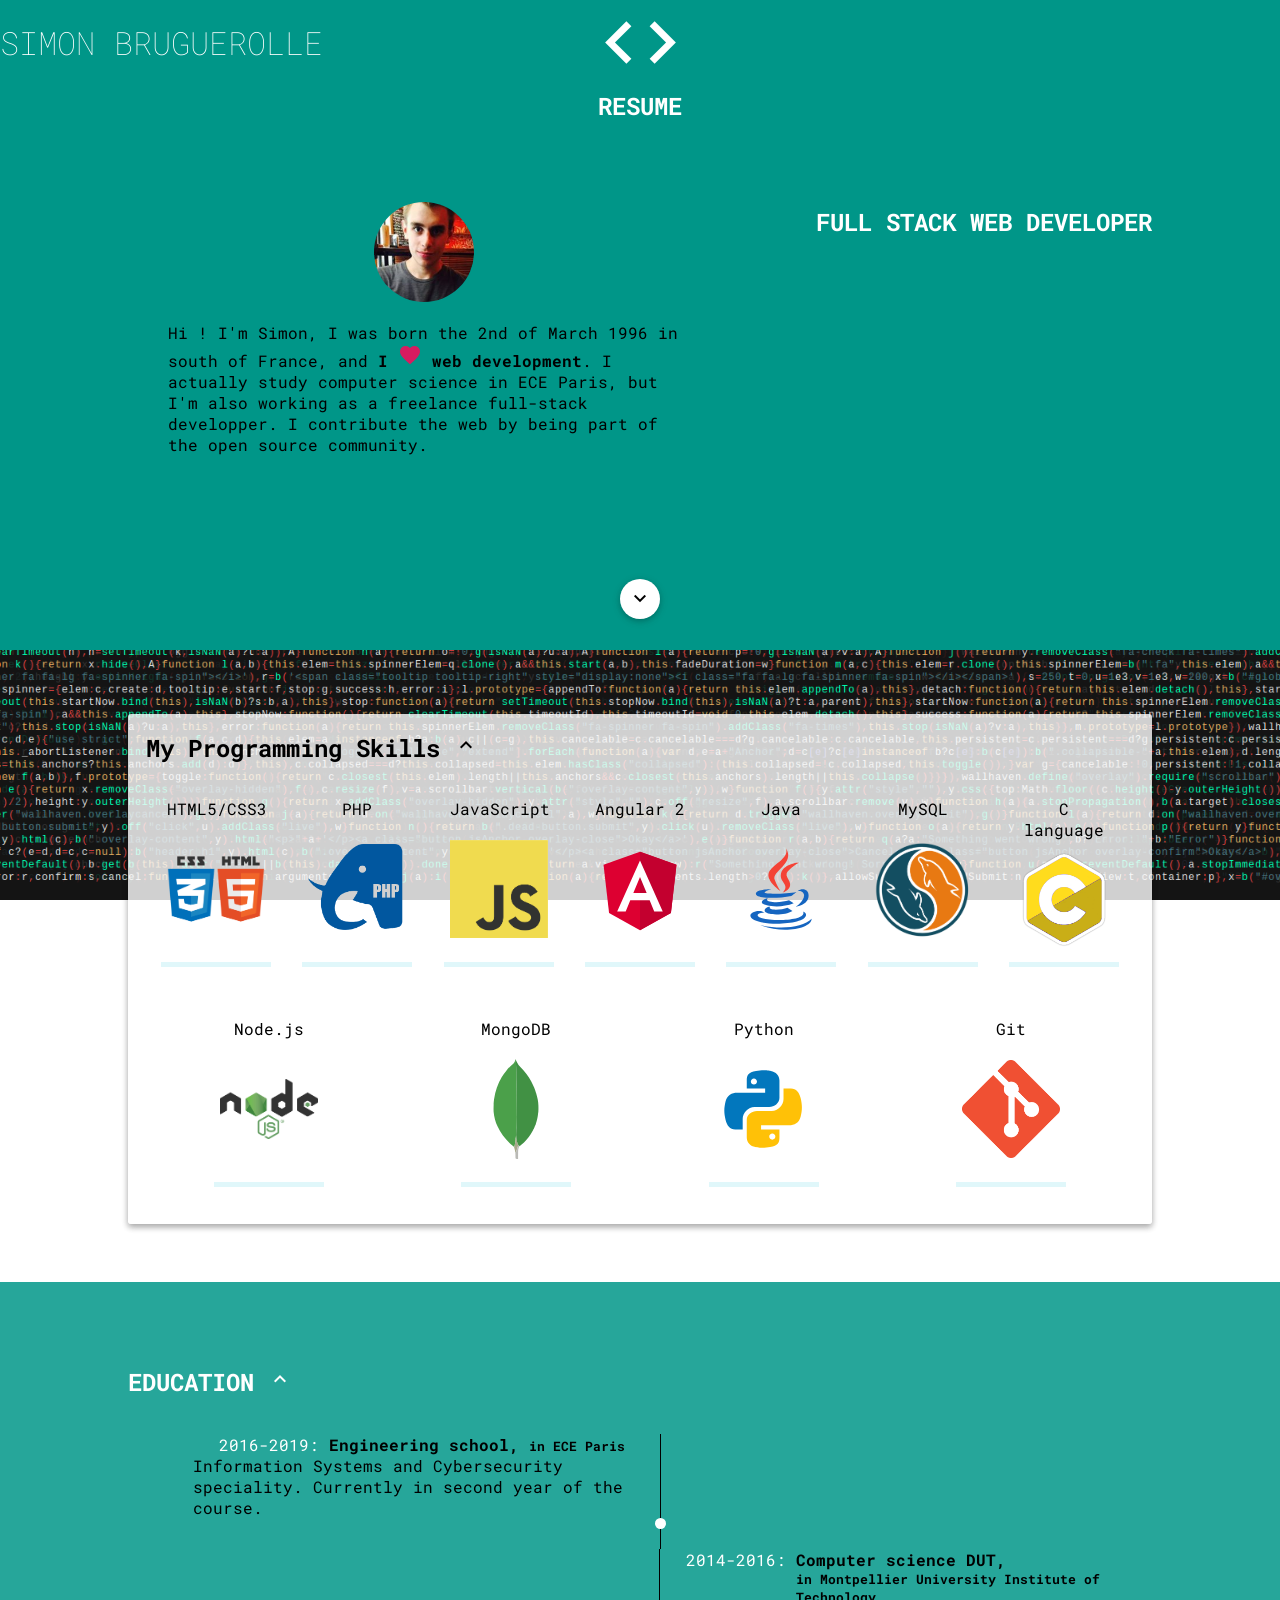
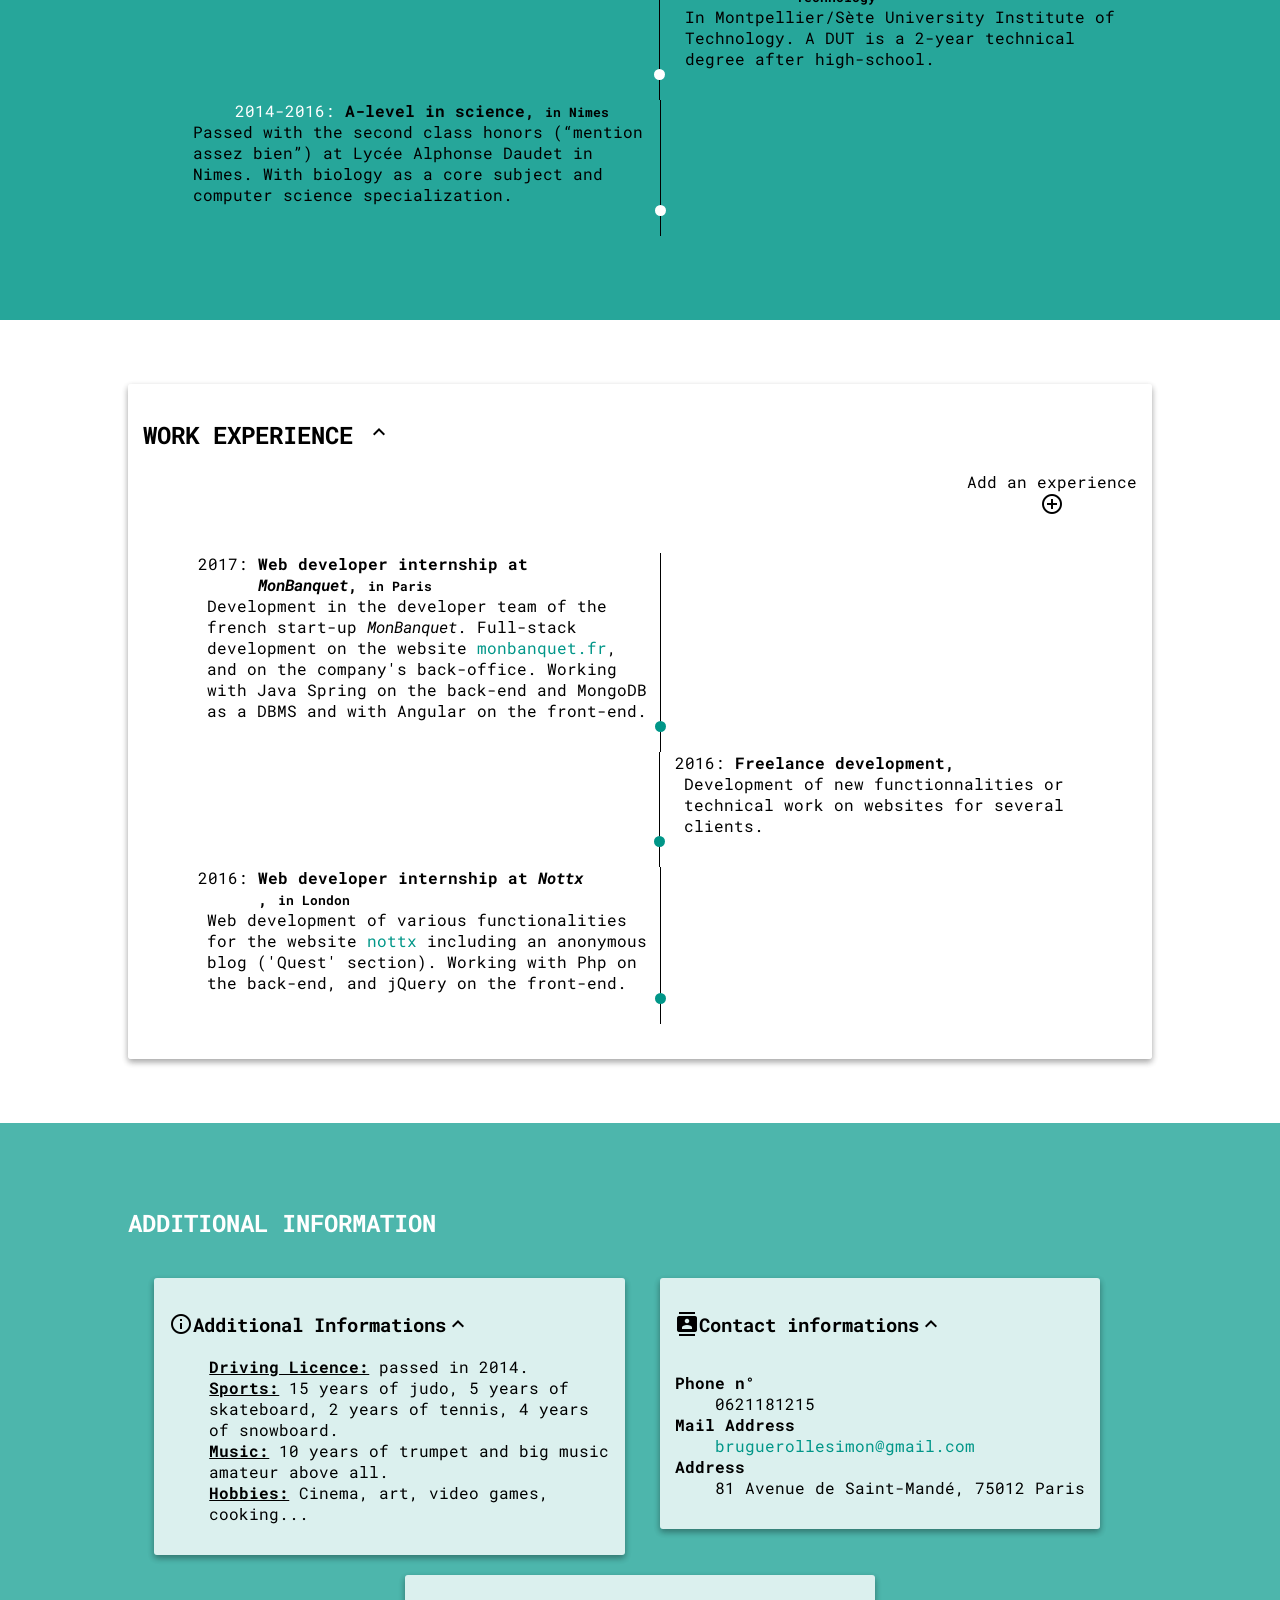
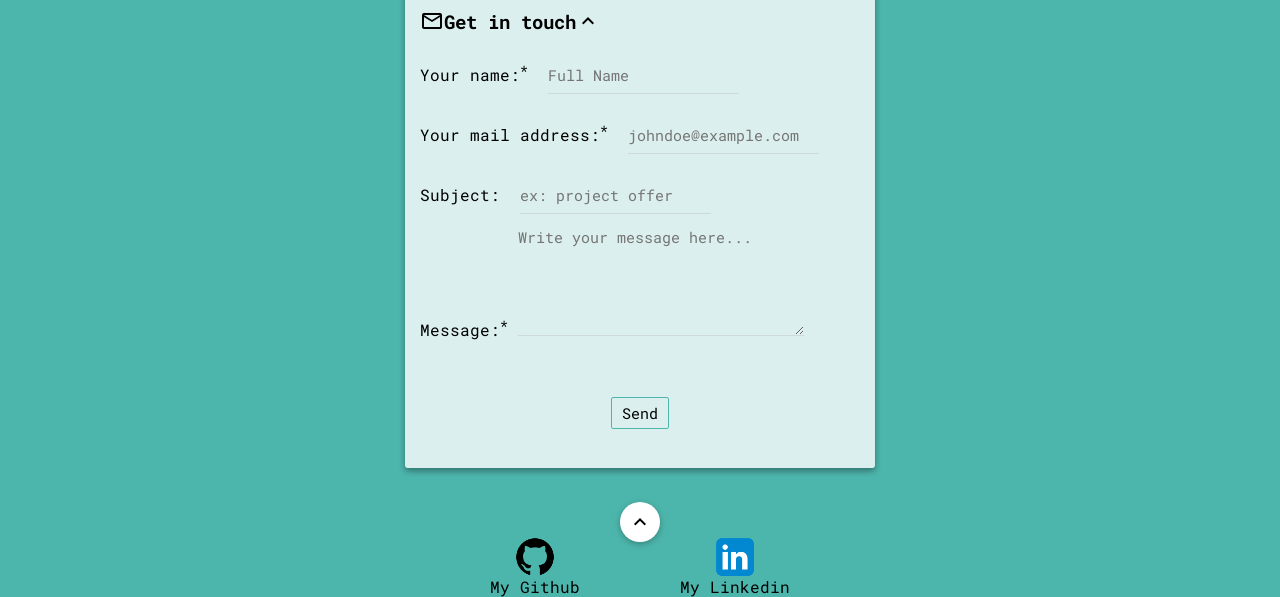
<file: index.html>
<!DOCTYPE html>
<html lang="en">
    <head>
        <meta charset="UTF-8">
        <meta name="description" content="Simon Bruguerolle, IT engineering school student & freelance full-stack/software developer resume">
        <meta name="keywords" content="Web, Développement, Site, Programmeur, PHP, Javascript, CSS, Html, Application, Ingénieur">
        <meta name="author" content="Simon Bruguerolle">
        <meta name="google-site-verification" content="sCUBQO4P8XqnOCyk2U4KFBAdhw1xpq0jYGKjB-eUn7g" />
        <!--  Tell Browser Website Is Responsive -->
        <meta name="viewport" content="width=device-width, initial-scale=1.0"/>

        <link rel="stylesheet" href="style.css">

        <link href="https://fonts.googleapis.com/css?family=Roboto+Mono" rel="stylesheet">
        <link href="https://fonts.googleapis.com/icon?family=Material+Icons" rel="stylesheet">
  
        <title>Simon Bruguerolle - Resume</title>        
    </head>
    <body>
        <header class="text-center">
            <h1>Simon Bruguerolle</h1>
            <i class='material-icons hidden-sm'>code</i>
        </header>
        <!-- <h1 class="chapterTitle">My Resume</h1> -->
        <article>
            <h2>RESUME</h2>
            <section id="first">
                <h2 class="right">FULL STACK WEB DEVELOPER</h2>
                <figure class="xs-100 w-50">
                    <figure class="text-center">
                        <img src="img/profile_square.jpg" alt="picture of me" class="responsive-img profile"/>     
                    </figure>        
                    <p>
                        Hi ! I'm Simon, I was born the 2nd of March 1996 in south of France, 
                        and <b>I <i class="material-icons red">favorite</i> web development</b>.
                        I actually study computer science in ECE Paris, 
                        but I'm also working as a freelance full-stack developper.
                        I contribute the web by being part of the open source community.
                    </p>
                </figure>
                <nav class="scroll-down xs-100">
                    <a class="margin-auto flex align-center justify-center" href='#skills'>
                        <i class="material-icons">keyboard_arrow_down</i>
                    </a>
                    <p class="margin-auto hidden unselectable">SCROLL DOWN</p>
                </nav>
            </section>
            <section id="skills" class='parallax'>
                <h2 class='display-none'>My Programming Skills</h2>
                <table class="box">
                    <thead>
                        <tr>
                            <th>My Programming Skills <i class="material-icons toggle">expand_less</i></th>
                        </tr>           
                    </thead>
                    <tbody id='skillTable' class='flex expandable'>

                    </tbody>
                </table>
            </section>
            <section id="studies" class="text-center">
                <h2 class="title">Education <i class="material-icons toggle">expand_less</i></h2>
                <ol class="expandable">
                    <li class="w-50 xs-100" data-year="2016-2019">
                        <h4>Engineering school, <small>in ECE Paris</small></h4>
                        
                        <p>
                            Information Systems and Cybersecurity speciality. 
                            Currently in second year of the course.
                        </p>
                    </li>
                    <li class="w-50 xs-left xs-100" data-year="2014-2016">
                        <h4>Computer science DUT, <small>in Montpellier University Institute of Technology</small></h4>
                        
                        <p>
                            In Montpellier/Sète University Institute of Technology. 
                            A DUT is a 2-year technical degree after high-school.
                        </p>
                    </li>
                    <li class="w-50 xs-100" data-year="2014-2016">
                        <h4>A-level in science, <small>in Nimes</small></h4>
                        
                        <p>
                            Passed with the second class honors (“mention assez bien”) at Lycée Alphonse Daudet in Nimes. 
                            With biology as a core subject and computer science specialization.
                        </p>
                    </li>    
                </ol>
            </section>
            <section id="works" class='parallax'>
                <h2 class="display-none">Work Experience</h2>
                <section class="box text-center">
                    <h2>Work Experience <i class="material-icons toggle">expand_less</i></h2>
                    <aside class="right addBtn text-center">Add an experience <i class="material-icons">add_circle_outline</i></aside>

                    <form class="text-center h-0" id="experienceForm">
                        <label for="role">Your role in the company:<sup>*</sup>
                            <input type="text" name='role' id="role" placeholder="ex: developer" required>
                            <small>Please enter a valid role</small>
                        </label>
                        <label for="year">The year(s) you worked here:<sup>*</sup>
                            <input type="text" name='year' id='year' placeholder="ex: 2017" required>
                            <small>Please enter a valid year</small>                            
                        </label>
                        <label for="company">The company you worked at: <sup>*</sup>
                            <input type="text" name='company' id='company' placeholder='ex: Paypal' required>
                            <small>Please enter a valid company</small>
                        </label>
                        <label for="location">The location of the company: <sup>*</sup>
                            <input type="text" name='location' id='location' placeholder='ex: New York' required>
                            <small>Please enter a valid location</small>
                        </label>
                        <label for="description">Description of your experience:<sup>*</sup>
                            <textarea name="description" id="description" cols="30" rows="5" 
                            class='m-auto' placeholder="Write your description here..."
                            required></textarea>
                            <small>Please enter a valid description</small>                            
                        </label>
                        <button type='submit'>
                            Save
                        </button>
                    </form>

                    <ol class='expandable'>
                        <li class="w-50 xs-100" data-year="2017">
                            <h4>Web developer internship at <i>MonBanquet</i>, <small>in Paris</small></h4>
                            
                            <p>
                                Development in the developer team of the french start-up <i>MonBanquet</i>. 
                                Full-stack development on the website 
                                <a href="https://www.monbanquet.fr/" target="_blank">monbanquet.fr</a>,
                                and on the company's back-office. Working with Java Spring on the back-end and MongoDB as a DBMS
                                and with Angular on the front-end.
                            </p>
                        </li>
                        <li class="w-50 xs-left xs-100" data-year="2016">
                            <h4>Freelance development,</h4>
                            <p>
                                Development of new functionnalities or technical 
                                work on websites for several clients.
                            </p>
                        </li>        
                        <li class="w-50 xs-100" data-year="2016">
                            <h4>Web developer internship at <i>Nottx</i>, <small>in London</small></h4>
                            <p>
                                Web development of various functionalities for the website 
                                <a href="https://nottx.com/" target="_blank">nottx</a>
                                including an anonymous blog ('Quest' section). Working with Php on the back-end, 
                                and jQuery on the front-end.
                            </p>
                        </li>
                    </ol>
                </section>
            </section>
            <section id='contact' class="text-center">
                <h2>Additional Information</h2>
                <section class="inline-block box md-100">
                    <h3 class="flex">
                        <i class="material-icons">info_outline</i> Additional Informations
                        <i class="right material-icons toggle">expand_less</i>
                    </h3>
                    <ul class='expandable'>
                        <li><u><b>Driving Licence:</b></u> passed in 2014.</li>
                        <li><u><b>Sports:</b></u> 15 years of judo, 5 years of skateboard, 2 years of tennis, 4 years of snowboard.</li>
                        <li><u><b>Music:</b></u> 10 years of trumpet and big music amateur above all.</li>
                        <li><u><b>Hobbies:</b></u> Cinema, art, video games, cooking...</li>
                    </ul>
                </section>
                <section class="md-100 box inline-block">
                    <h3 class="flex">
                        <i class="material-icons">contacts</i> Contact informations 
                        <i class="right material-icons toggle">expand_less</i>
                    </h3>
                    <address class="expandable">
                        <dl>
                            <dt>Phone n°</dt><dd>0621181215</dd>
                            <dt>Mail Address</dt><dd><a href="mailto:bruguerollesimon@gmail.com">bruguerollesimon@gmail.com</a></dd>
                            <dt>Address</dt><dd>81 Avenue de Saint-Mandé, 75012 Paris</dd>
                        </dl>
                    </address>
                </section>
                <section class="md-100 box m-auto"> 
                    <h3 class="flex">
                        <i class="material-icons">mail_outline</i>Get in touch
                        <i class="right material-icons toggle">expand_less</i>                        
                    </h3>
                    <form id='contactForm' class='text-center expandable'>
                        <label for="name">Your name:<sup>*</sup>
                            <input type="text" name='name' id="name" placeholder="Full Name" required>
                            <small>Please enter a valid name</small>
                        </label>
                        <label for="mail">Your mail address:<sup>*</sup>
                            <input type="email" name='mail' id='mail' placeholder="johndoe@example.com" required>
                            <small>Please enter a valid mail address</small>                            
                        </label>
                        <label for="subject">Subject: 
                            <input type="text" name='subject' id='subject' placeholder='ex: project offer'>
                        </label>
                        <label for="message">Message:<sup>*</sup>
                            <textarea name="message" id="message" cols="30" rows="5" 
                            class='m-auto' placeholder="Write your message here..."
                            required></textarea>
                            <small>Please enter a valid message</small>                            
                        </label>
                        <i class="material-icons" id="validator">done</i>
                        <button type='submit'>
                            Send
                        </button>
                    </form>
                </section>
        
            </section>
        </article>
        <footer class="flex align-center justify-center">
            <nav class="scroll-down xs-100">
                <a class="margin-auto flex align-center justify-center" href='#'>
                    <i class="material-icons">keyboard_arrow_up</i>
                </a>
                <p class="margin-auto hidden unselectable">GO ON TOP</p>
            </nav>
    
            <a href="https://github.com/Simon-Bru" target="_blank">
                <figure class="text-center">
                    <img src="img/github.png" alt="My Github">
                    <figcaption>My Github</figcaption>
                </figure>
            </a>
            <a href="https://www.linkedin.com/in/simon-bruguerolle-622907117/" target="_blank">
                <figure class="text-center">
                    <img src="img/linkedin.png" alt="My Linkedin">
                    <figcaption>My Linkedin</figcaption>
                </figure>
            </a>
        </footer>
        <script type='text/javascript' src="script.js"></script>
    </body>
</html>
</file>
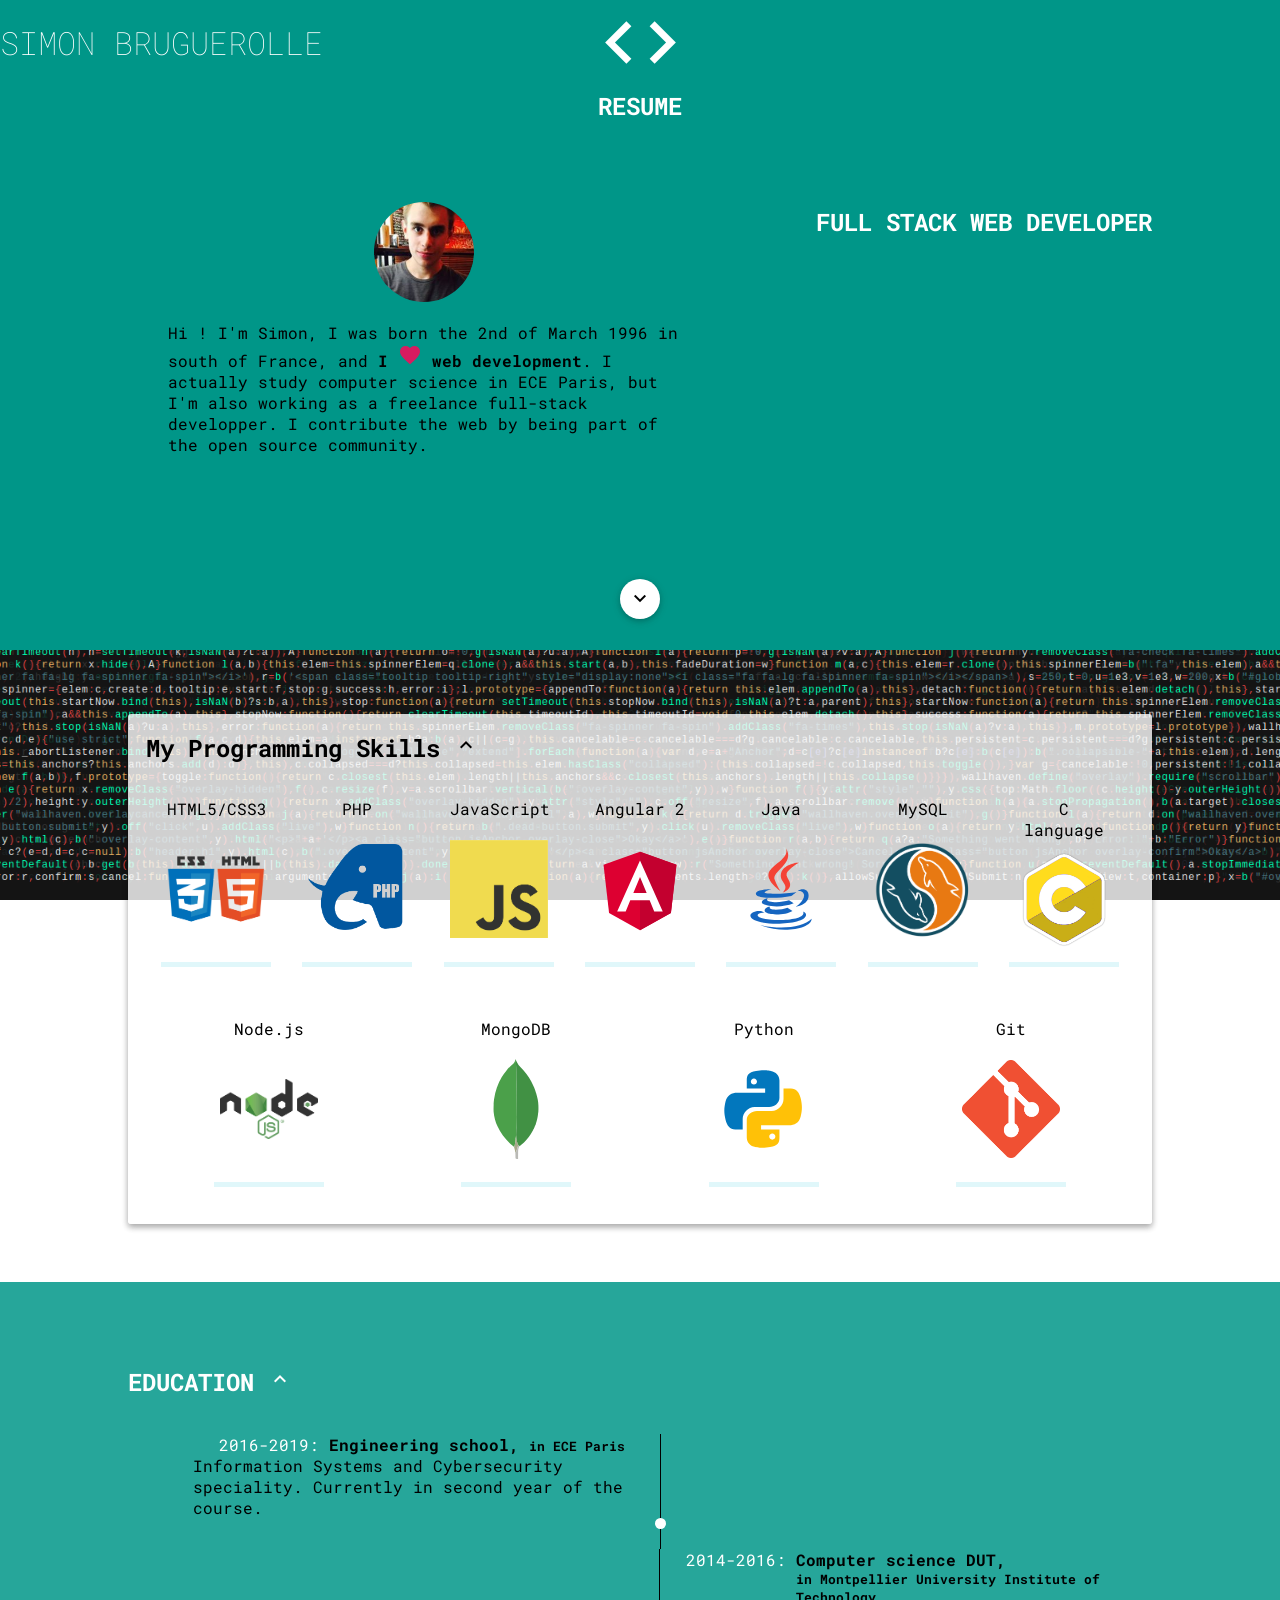
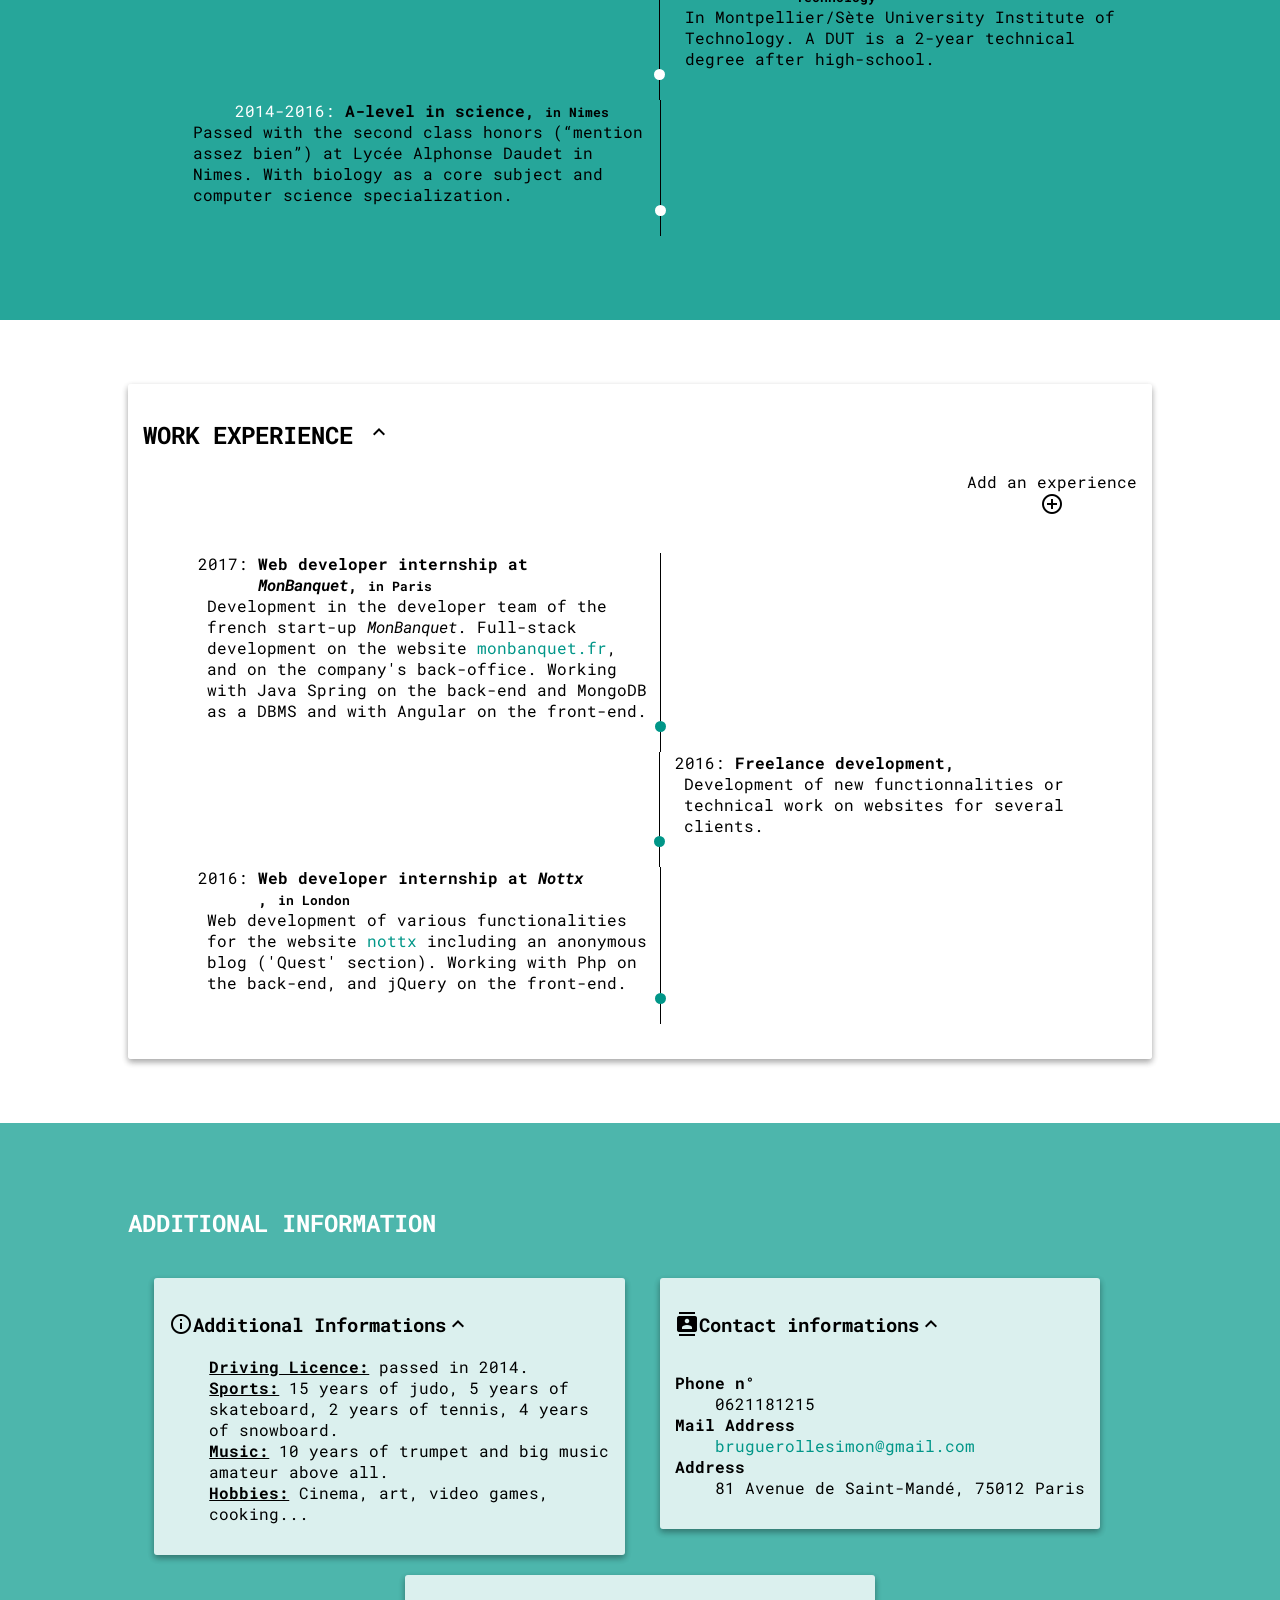
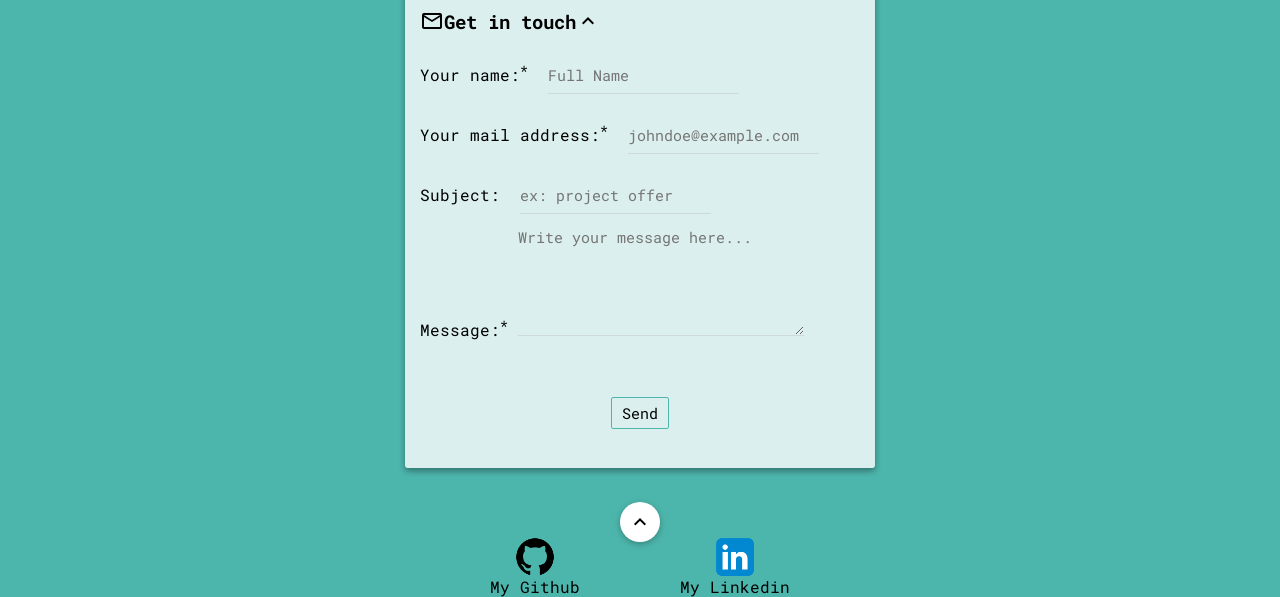
<file: cv.html>
<!DOCTYPE html>
<html lang="en">
    <head>
        <meta charset="UTF-8">
        <meta name="description" content="Simon Bruguerolle, developer">
        <meta name="keywords" content="Web, Développement, Site, Programmeur, PHP, Javascript, CSS, Html, Application, Ingénieur">
        <meta name="author" content="Simon Bruguerolle">
        <!--  Tell Browser Website Is Responsive -->
        <meta name="viewport" content="width=device-width, initial-scale=1.0"/>

        <link rel="stylesheet" href="style.css">

        <link href="https://fonts.googleapis.com/css?family=Roboto+Mono" rel="stylesheet">
        <link href="https://fonts.googleapis.com/icon?family=Material+Icons" rel="stylesheet">
  
        <title>Simon Bruguerolle - Resume</title>        
    </head>
    <body>
        <header class="text-center">
            <h1>Simon Bruguerolle</h1>
            <i class='material-icons hidden-sm'>code</i>
        </header>
        <!-- <h1 class="chapterTitle">My Resume</h1> -->
        <article>
            <h2>RESUME</h2>
            <section id="first">
                <h2 class="right">FULL STACK WEB DEVELOPER</h2>
                <figure class="xs-100 w-50">
                    <figure class="text-center">
                        <img src="img/profile_square.jpg" alt="picture of me" class="responsive-img profile"/>     
                    </figure>        
                    <p>
                        Hi ! I'm Simon, I was born the 2nd of March 1996 in south of France, 
                        and <b>I <i class="material-icons red">favorite</i> web development</b>.
                        I actually study computer science in ECE Paris, 
                        but I'm also working as a freelance full-stack developper.
                        I contribute the web by being part of the open source community.
                    </p>
                </figure>
                <nav class="scroll-down xs-100">
                    <a class="margin-auto flex align-center justify-center" href='#skills'>
                        <i class="material-icons">keyboard_arrow_down</i>
                    </a>
                    <p class="margin-auto hidden unselectable">SCROLL DOWN</p>
                </nav>
            </section>
            <section id="skills" class='parallax'>
                <h2 class='display-none'>My Programming Skills</h2>
                <table class="box">
                    <thead>
                        <tr>
                            <th>My Programming Skills <i class="material-icons toggle">expand_less</i></th>
                        </tr>           
                    </thead>
                    <tbody id='skillTable' class='flex expandable'>

                    </tbody>
                </table>
            </section>
            <section id="studies" class="text-center">
                <h2 class="title">Education <i class="material-icons toggle">expand_less</i></h2>
                <ol class="expandable">
                    <li class="w-50 xs-100" data-year="2016-2019">
                        <h4>Engineering school, <small>in ECE Paris</small></h4>
                        
                        <p>
                            Information Systems and Cybersecurity speciality. 
                            Currently in second year of the course.
                        </p>
                    </li>
                    <li class="w-50 xs-left xs-100" data-year="2014-2016">
                        <h4>Computer science DUT, <small>in Montpellier University Institute of Technology</small></h4>
                        
                        <p>
                            In Montpellier/Sète University Institute of Technology. 
                            A DUT is a 2-year technical degree after high-school.
                        </p>
                    </li>
                    <li class="w-50 xs-100" data-year="2014-2016">
                        <h4>A-level in science, <small>in Nimes</small></h4>
                        
                        <p>
                            Passed with the second class honors (“mention assez bien”) at Lycée Alphonse Daudet in Nimes. 
                            With biology as a core subject and computer science specialization.
                        </p>
                    </li>    
                </ol>
            </section>
            <section id="works" class='parallax'>
                <h2 class="display-none">Work Experience</h2>
                <section class="box text-center">
                    <h2>Work Experience <i class="material-icons toggle">expand_less</i></h2>
                    <aside class="right addBtn text-center">Add an experience <i class="material-icons">add_circle_outline</i></aside>

                    <form class="text-center h-0" id="experienceForm">
                        <label for="role">Your role in the company:<sup>*</sup>
                            <input type="text" name='role' id="role" placeholder="ex: developer" required>
                            <small>Please enter a valid role</small>
                        </label>
                        <label for="year">The year(s) you worked here:<sup>*</sup>
                            <input type="text" name='year' id='year' placeholder="ex: 2017" required>
                            <small>Please enter a valid year</small>                            
                        </label>
                        <label for="company">The company you worked at: <sup>*</sup>
                            <input type="text" name='company' id='company' placeholder='ex: Paypal' required>
                            <small>Please enter a valid company</small>
                        </label>
                        <label for="location">The location of the company: <sup>*</sup>
                            <input type="text" name='location' id='location' placeholder='ex: New York' required>
                            <small>Please enter a valid location</small>
                        </label>
                        <label for="description">Description of your experience:<sup>*</sup>
                            <textarea name="description" id="description" cols="30" rows="5" 
                            class='m-auto' placeholder="Write your description here..."
                            required></textarea>
                            <small>Please enter a valid description</small>                            
                        </label>
                        <button type='submit'>
                            Save
                        </button>
                    </form>

                    <ol class='expandable'>
                        <li class="w-50 xs-100" data-year="2017">
                            <h4>Web developer internship at <i>MonBanquet</i>, <small>in Paris</small></h4>
                            
                            <p>
                                Development in the developer team of the french start-up <i>MonBanquet</i>. 
                                Full-stack development on the website 
                                <a href="https://www.monbanquet.fr/" target="_blank">monbanquet.fr</a>,
                                and on the company's back-office. Working with Java Spring on the back-end and MongoDB as a DBMS
                                and with Angular on the front-end.
                            </p>
                        </li>
                        <li class="w-50 xs-left xs-100" data-year="2016">
                            <h4>Freelance development,</h4>
                            <p>
                                Development of new functionnalities or technical 
                                work on websites for several clients.
                            </p>
                        </li>        
                        <li class="w-50 xs-100" data-year="2016">
                            <h4>Web developer internship at <i>Nottx</i>, <small>in London</small></h4>
                            <p>
                                Web development of various functionalities for the website 
                                <a href="https://nottx.com/" target="_blank">nottx</a>
                                including an anonymous blog ('Quest' section). Working with Php on the back-end, 
                                and jQuery on the front-end.
                            </p>
                        </li>
                    </ol>
                </section>
            </section>
            <section id='contact' class="text-center">
                <h2>Additional Information</h2>
                <section class="inline-block box md-100">
                    <h3 class="flex">
                        <i class="material-icons">info_outline</i> Additional Informations
                        <i class="right material-icons toggle">expand_less</i>
                    </h3>
                    <ul class='expandable'>
                        <li><u><b>Driving Licence:</b></u> passed in 2014.</li>
                        <li><u><b>Sports:</b></u> 15 years of judo, 5 years of skateboard, 2 years of tennis, 4 years of snowboard.</li>
                        <li><u><b>Music:</b></u> 10 years of trumpet and big music amateur above all.</li>
                        <li><u><b>Hobbies:</b></u> Cinema, art, video games, cooking...</li>
                    </ul>
                </section>
                <section class="md-100 box inline-block">
                    <h3 class="flex">
                        <i class="material-icons">contacts</i> Contact informations 
                        <i class="right material-icons toggle">expand_less</i>
                    </h3>
                    <address class="expandable">
                        <dl>
                            <dt>Phone n°</dt><dd>0621181215</dd>
                            <dt>Mail Address</dt><dd><a href="mailto:bruguerollesimon@gmail.com">bruguerollesimon@gmail.com</a></dd>
                            <dt>Address</dt><dd>81 Avenue de Saint-Mandé, 75012 Paris</dd>
                        </dl>
                    </address>
                </section>
                <section class="md-100 box m-auto"> 
                    <h3 class="flex">
                        <i class="material-icons">mail_outline</i>Get in touch
                        <i class="right material-icons toggle">expand_less</i>                        
                    </h3>
                    <form id='contactForm' class='text-center expandable'>
                        <label for="name">Your name:<sup>*</sup>
                            <input type="text" name='name' id="name" placeholder="Full Name" required>
                            <small>Please enter a valid name</small>
                        </label>
                        <label for="mail">Your mail address:<sup>*</sup>
                            <input type="email" name='mail' id='mail' placeholder="johndoe@example.com" required>
                            <small>Please enter a valid mail address</small>                            
                        </label>
                        <label for="subject">Subject: 
                            <input type="text" name='subject' id='subject' placeholder='ex: project offer'>
                        </label>
                        <label for="message">Message:<sup>*</sup>
                            <textarea name="message" id="message" cols="30" rows="5" 
                            class='m-auto' placeholder="Write your message here..."
                            required></textarea>
                            <small>Please enter a valid message</small>                            
                        </label>
                        <i class="material-icons" id="validator">done</i>
                        <button type='submit'>
                            Send
                        </button>
                    </form>
                </section>
        
            </section>
        </article>
        <footer class="flex align-center justify-center">
            <nav class="scroll-down xs-100">
                <a class="margin-auto flex align-center justify-center" href='#'>
                    <i class="material-icons">keyboard_arrow_up</i>
                </a>
                <p class="margin-auto hidden unselectable">GO ON TOP</p>
            </nav>
    
            <a href="https://github.com/Simon-Bru" target="_blank">
                <figure class="text-center">
                    <img src="img/github.png" alt="My Github">
                    <figcaption>My Github</figcaption>
                </figure>
            </a>
            <a href="https://www.linkedin.com/in/simon-bruguerolle-622907117/" target="_blank">
                <figure class="text-center">
                    <img src="img/linkedin.png" alt="My Linkedin">
                    <figcaption>My Linkedin</figcaption>
                </figure>
            </a>
        </footer>
        <script type='text/javascript' src="script.js"></script>
    </body>
</html>
</file>
<file: style.css>
.left {
    float: left;
}

.right {
    float: right;
}

.responsive-img {
    width: 100%;
    max-width: 100%;
}

.fixed {
    position: fixed;
}

.text-center {
    text-align: center;
    margin:auto;
}

.hidden {
    visibility: hidden;
    opacity: 0;
}

.visible {
    visibility: visible !important;
    opacity: 1;
}

.display-none {
    display: none !important;
}

.inline-block {
    display: inline-block;
}

.red {
    color: #d81b60;    
}    

.unselectable {
    cursor: default;
}

.w-50 {
    width: 50%;
}

.w-0 {
    width: 0px !important;
}

.h-0 {
    max-height: 0px ;
}

.m-auto {
    margin: auto !important;
}

.flex-column {
    display: flex;
    flex-direction: column;
}

.flex {
    display: flex;
    flex-flow: wrap;
}

.align-center {
    align-items: center;
}

.justify-center {
    justify-content: center;
}

.margin-auto {
    margin: auto;
}

a {
    font-style: normal;
    text-decoration: none;
    color: inherit;
}
a:hover {
    text-decoration: underline;
}

body {
    max-width: 100%;
    font-family: 'Roboto Mono', serif;
    z-index: 0;
    margin: 0px;
    padding: 0px;
}

a {
    color: #009688;
}

form {
    width: 100%;
    display: inline-block;
    max-height:  1000px;
    overflow: hidden;    
    transition: max-height .5s ease-in-out;
}

textarea:focus, input:focus{
    outline: none;
}

input, textarea {
    border: none;
    border-bottom: solid 1px #cfd8dc;
    padding: 0px;
    padding-top: 8px;
    padding-bottom: 8px;
    margin-left: 10px;
    background-color: transparent;
    font-size: 15px;
    font-family: 'Roboto Mono';    
}

input.error, textarea.error {
    border-bottom: solid 2px #c62828;
}

input.error + small, textarea.error + small {
    color: #c62828;
    visibility: visible;
}

input:active, input:focus, textarea:active, textarea:focus {
    border-bottom: solid 2px #4db6ac;    
}

label {
    display: block;
    width: 100%;
    text-align: left;
    margin-right: auto;
    margin-left: auto;
    margin-bottom: 5px;
    margin-top: 5px;
    max-width: 700px;
}

label small {
    display: block;
    visibility: hidden;
}

button {
    padding: 5px 10px;
    background: none;
    border: solid 1px #4db6ac;
    font-family: inherit;
    cursor: pointer;
    border-radius: 2px;
    font-size: 15px;
    margin-top: 10px;   
    box-shadow: inset 0 0 0 0 #4db6ac;
    transition: all .5s;
    margin-bottom: 20px;
    max-width: 150px;
}
button:hover {
    box-shadow: inset 150px 0 0 0 #4db6ac, 0 3px 6px rgba(0,0,0,0.16), 0 3px 6px rgba(0,0,0,0.23);
    color: #fff;
}

button:active, button:focus {
    outline: none;
}

body.loading {
    overflow: hidden;
}

header {
    text-transform: uppercase;
    overflow: hidden;
    z-index: 100;
    max-width: 100%;
    width: 100%;
    height: 100%;
    background-color: #009688;
    color: #fff;
    padding: 0px;
    min-height: 90px;
}

body.loading header {
    position: fixed;
    overflow: hidden;
    flex-direction: column;
}
body.loading header h1 {
    left: 0;
    right: 0;
}

header h1 {
    font-weight: 100;
    display: inline-block;
    transition: all 1s ease;

    z-index: 1000;
}

header i {
    font-size: 85px !important;
    position: relative;
}
header i:before {
    background-color: #009688;
    content: ' ';
    position: absolute;
    right: 0;
    width: 0px;
    transition: width 1s ease;
}
body.loading header i:before {
    width: 85px;
    height: 85px;
}


header h1:first-child {
    position: absolute;
    top: 0;
    left: 0;
}

article {
    width: 100%;
    height: 100%;
    z-index:0;
    text-align: center;
}

article > h2 {
    margin: 0px;
    background-color: #009688;
    color: #fff;
    text-align: center;
}

aside.navContainer {
    width: 10%;
    height: 100%;
    z-index: 10000;
}

article > section {
    display: inline-block;
    position: relative;
    height: 100%;
    width: 100%;
    text-align: left;
    width: 80%;    
    padding: 5% 10%;
}

section section {
    margin: 20px 0px;
}

h2 {
    text-align: left;
    color: #fff;
    text-transform: uppercase;
}

.parallax h2 {
    color: #000;
}

b {
    white-space: nowrap;
}

.box {
    padding: 15px;
    background-color: rgba(255, 255, 255, 0.8);
    color: #000;
    border-radius: 3px;
    z-index: 100;
    box-shadow: 0 3px 6px rgba(0,0,0,0.16), 0 3px 6px rgba(0,0,0,0.23);   
    text-align: left;
}

.parallax {
    background-attachment: fixed !important;
    background-position: center !important;
    background-repeat: no-repeat !important;
    background-size: cover !important;
}

#first {
    background-color: #009688;
    min-height: 400px;
}
#first h2 {
    color: #fff;
}
#first section:last-of-type {
    margin-bottom: 100px;
}

#skills {
    background: url('img/min_js.png');
    color: #fff;
}
#skills table {
    width: 100%;
}
#skills table th {
    font-size: 1.5em;
}
#skills table tbody {
    justify-content: space-around;
}

#studies {
    background-color: #26a69a;
    margin-top: -10px;
}

#works {
    background: url('img/work5.jpg');
    background-position: right !important;
    color: #fff;
}

#works ol li:before {
    color: #000;
}

#works ol li:after {
    background-color: #009688;
}

#contact, footer {
    background-color: #4db6ac;
    position: relative;
}

#contact section {
    max-width: 43%;
    vertical-align: top;
    margin-right: 2.5%;
}

footer {
    height: 100%;
    width: 100%;
}

footer .scroll-down {
    top: -30px;
    height: 50%;
}

footer a {
    margin-right: 50px;
    margin-left: 50px;
    color: #000;
}

footer img:hover{
    /* width: 60px; */
}

footer img {
    width: 50px;
}

footer figure figcaption{
    margin-top: -10px;
}

th {
    padding: 1px;
} 

#skills table tbody tr {
    width: 100px;
    height: 180px;
    margin: 20px;
    justify-content: space-between;
}
    
#skills table td {
    display: block;
    margin-top: 10px;
    position: relative;
}

#skills img {
    max-height: 100px;
}

#skills table td:last-of-type {
    width: 110%;
    padding: 0px; 
    height: 5px;
    /* border-radius: 2px; */
    background-color:#e0f7fa;    
    margin-left: -5%;
}    

.b-0:before {
    width: 0px !important;
}
.level.l-1:before {
    width: 0%;
}
.level.l-2:before {
    width: 25%;
}
.level.l-3:before {
    width: 50%;
}
.level.l-4:before {
    width: 75%;
}
.level.l-5:before {
    width: 100%;
}
.level:before {
    content:'';
    padding-top: 2.5px;
    padding-bottom: 2.5px;
    background-color: #00828F;
    background: linear-gradient(to right, #00bcd4, #80deea); /* Standard syntax */
    position: absolute;
    left: 0px;
    top: 0px;
    z-index:0;
    transition: width .7s ease-out;    
}

address {
    font-style: normal;
}

/* Scroll down button styles */
.scroll-down {
    color: #fff;
    text-align: center;
    position: absolute;
    width: 100%;
    left: 0;
    bottom: 50px;
    text-align: center;
}
.scroll-down a {
    cursor: pointer;
    position: relative;
    background-color: #fff;
    text-decoration: none;
    text-align: center;
    width: 2.5em;
    height: 2.5em;
    line-height: 2.5em;
    border-radius: 50%;
    box-shadow: 0 2px 5px 0 rgba(0,0,0,0.16),0 2px 10px 0 rgba(0,0,0,0.12);
}
.scroll-down a i {
    color: #000;
}

/* Animation on button click */
.scroll-down a:after {
    content: "";
    background: #009688;
    display: block;
    position: absolute;
    /* left: 0; */
    opacity: 0;
    width: 2.5em;
    height: 2.5em;
    transition: all 0.3s;

    border-radius: 50%;
}
.scroll-down a:active:after {
    opacity: 0.6;
    width: 0em;
    height: 0em;
    transition: 0s;
}
/* Display of the text when hover on button */
.scroll-down p {
    margin-top: -40px;
    transition: .3s all ease-in-out;
    z-index: 0;
}
.scroll-down a:hover + p {
    opacity: 1;
    visibility: visible;     
    transform: translateY(-30px);
}

ul {
    list-style: none;
}

dt {
    font-weight: bold;
    display:inline-block;
}

.profile {
    width: 100px;
    border-radius: 50%;
}

ol {
    list-style-type: none;
    display: inline-block;
}

ol p {
    padding-left: 5%; 
    padding-right: 2%; 
    display: block !important;
}
ol li {
    padding-bottom: 20px;
}

ol li:nth-child(odd) {
    border-right: solid 1px;
    /* margin-left: -1px; */
    float: left;
}
ol li:nth-child(even) {
    border-left: solid 1px;
    float: right;
}

ol li * {
    display: inline-block;
    margin: 0px;
    text-align: left;
}

ol li:after {
    content: '';
    width: 11px;
    height: 11px; 
    background-color: #fff;
    border-radius: 50%;
}
ol li:nth-child(odd):after {
    float: right;
    margin-right: -6px;
}
ol li:nth-child(even):after {
    float: left;
    margin-left: -6px;
}

ol li:before {
    color: #fff;
    content: attr(data-year)': ';
    vertical-align: top;
    margin-left: 15px;
}

ol h4 {
    max-width: 70%;
}

.toggle {
    cursor: pointer;
}

.expandable {
    overflow: hidden;
    max-height: 2000px;
    transition: max-height .5s ease;
}

.expandable.closed {
    max-height: 0px;
}

aside {
    cursor: pointer;
}
aside i {
    display: block !important;
    transition: font-size .1s ease;
}

aside:hover i {
    font-size: 30px;
}

#validator {
    visibility: hidden;
    display: block;
}


/* Small devices (landscape phones, 576px and up) */
@media (max-width: 575px) {
    .hidden-xs {
        display: none !important;
    }
    .xs-100 {
        max-width: 100% !important;
        width: 100% !important;
        margin: 0px;
    }   
    .xs-left {
        float: left !important;
    }
    ol .xs-left {
        border-left: none !important;
        border-right: solid 1px;
        margin-left:-1px;
    }
    ol .xs-left:after {
        float:right !important;
        margin-right: -6px;
    }
    ol li {
        margin-left: -10px !important;
    }

    #contact, #works {
        padding-left: 2%;
        padding-right: 2%;
        width: 96%;
    }

    #contact .box {
        padding: 5px;
        margin-right: 0px;
        margin-left: 0px;
    }

    header {
        height: 100px !important;
    }
}

/* Medium devices (tablets, 768px and up) */
@media (max-width: 767px) {
    .hidden-sm {
        display: none !important;
    }
    #studies {
        /* padding-left: 0px;
        padding-right: 0px;
        width: 100%;     */
    }
}

/* Large devices (desktops, 992px and up) */
@media (max-width: 991px) {
    .hidden-md {
        display: none !important;
    }
    .md-100 {
        max-width: 100% !important;
    }
}

/* Extra large devices (large desktops, 1200px and up) */
@media (max-width: 1199px) {
    .hidden-lg {
        display: none !important;
    }
}

/* Large devices (desktops, 992px and up) */
@media (min-width: 991px) {
    #first section.right {
        padding-right: 0px;
        margin-top: 50px;
    }
}
</file>
